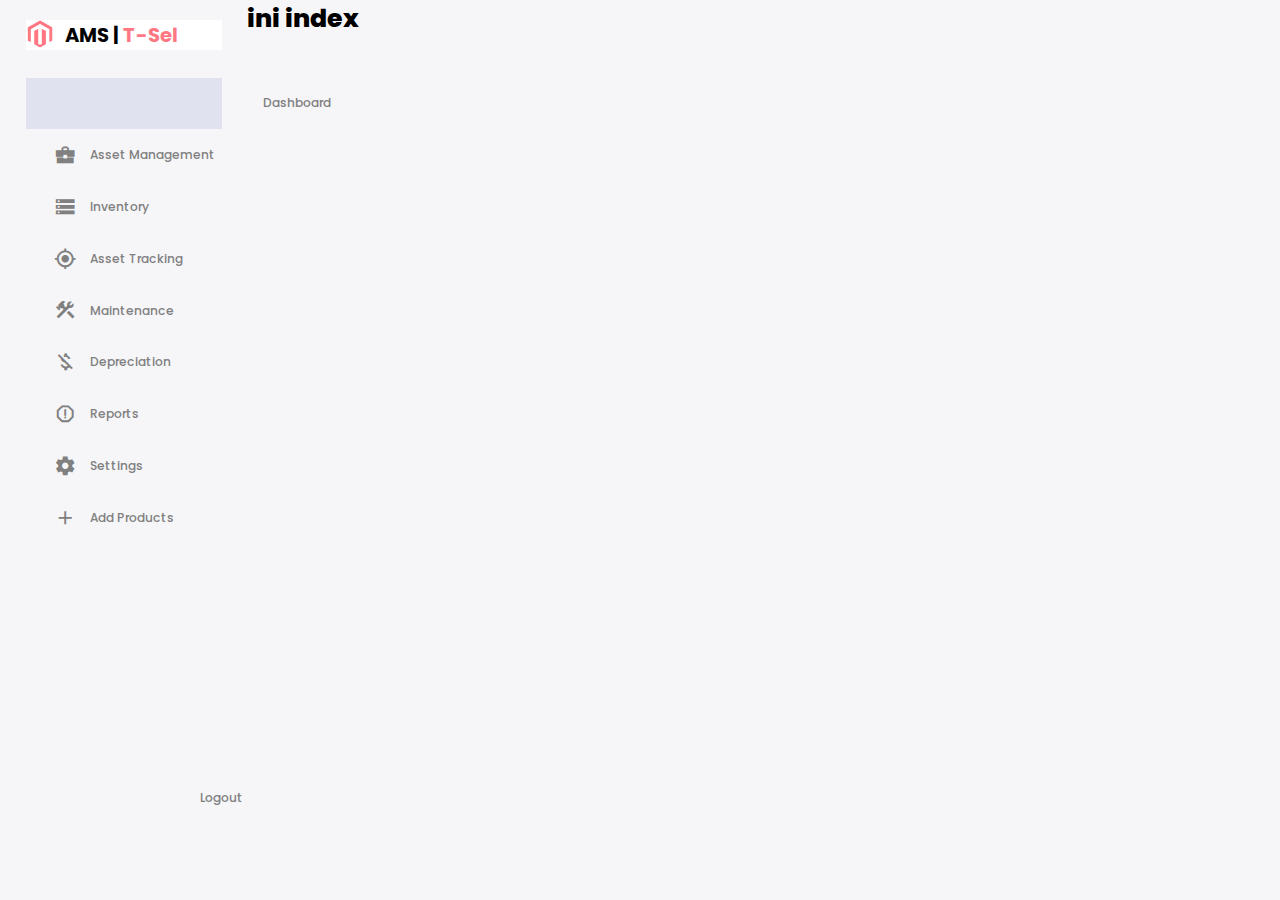
<file: index.html>
<!DOCTYPE html>
<html lang="en">

<head>
    <meta charset="UTF-8">
    <meta name="viewport" content="width=device-width, initial-scale=1.0">
    <meta http-equiv="X-UA-Compatible" content="ie=edge">
    <link rel="stylesheet" href="style.css">
    <title>Dashboard</title>
    <!--------------MATERIAL ICONS--------------->
    <link rel="stylesheet" href="https://fonts.googleapis.com/icon?family=Material+Icons+Sharp">
</head>

<body>
    <div class="container">
        <!-- Sidebar -->
        <aside>
            <div class="top">
                <div class="logo">
                    <img src="logo.png" alt="Logo">
                    <h2>AMS |<span class="danger"> T-Sel</span></h2>
                </div>
                <div class="close" id="close-btn">
                    <span class="material-icons-sharp">close</span>
                </div>
            </div>
            <div class="sidebar">
                <a href="dashboard.html" class="active" onclick="showContent('dashboard')">
                    <span class="material-icons-sharp">grid_view</span>
                    <h3>Dashboard</h3>
                </a>
                <a href="asset-management.html" onclick="showContent('asset-management')">
                    <span class="material-icons-sharp">business_center</span>
                    <h3>Asset Management</h3>
                </a>
                <a href="#" onclick="showContent('inventory')">
                    <span class="material-icons-sharp">storage</span>
                    <h3>Inventory</h3>
                </a>
                <a href="#" onclick="showContent('asset-tracking')">
                    <span class="material-icons-sharp">gps_fixed</span>
                    <h3>Asset Tracking</h3>
                </a>
                <a href="#" onclick="showContent('maintenance')">
                    <span class="material-icons-sharp">construction</span>
                    <h3>Maintenance</h3>
                </a>
                <a href="#" onclick="showContent('depreciation')">
                    <span class="material-icons-sharp">money_off</span>
                    <h3>Depreciation</h3>
                </a>
                <a href="#" onclick="showContent('reports')">
                    <span class="material-icons-sharp">report_gmailerrorred</span>
                    <h3>Reports</h3>
                </a>
                <a href="#" onclick="showContent('settings')">
                    <span class="material-icons-sharp">settings</span>
                    <h3>Settings</h3>
                </a>
                <a href="#" onclick="showContent('add-products')">
                    <span class="material-icons-sharp">add</span>
                    <h3>Add Products</h3>
                </a>
                <a href="#">
                    <span class="material-icons-sharp">logout</span>
                    <h3>Logout</h3>
                </a>
            </div>
        </aside>
        <div>
            <h1>ini index</h1>
        </div>
        <!-- JavaScript for handling sidebar navigation -->
        <script>
            function showContent(sectionId) {
                // Hide all content sections
                const sections = document.querySelectorAll('.content-section');
                sections.forEach(section => section.classList.remove('active'));

                // Show the selected content section
                const activeSection = document.getElementById(sectionId);
                activeSection.classList.add('active');

                // Remove active class from all sidebar links
                const sidebarLinks = document.querySelectorAll('.sidebar a');
                sidebarLinks.forEach(link => link.classList.remove('active'));

                // Add active class to the clicked sidebar link
                const clickedLink = document.querySelector(`.sidebar a[onclick="showContent('${sectionId}')"]`);
                clickedLink.classList.add('active');
            }
        </script>

</body>

</html>
</file>
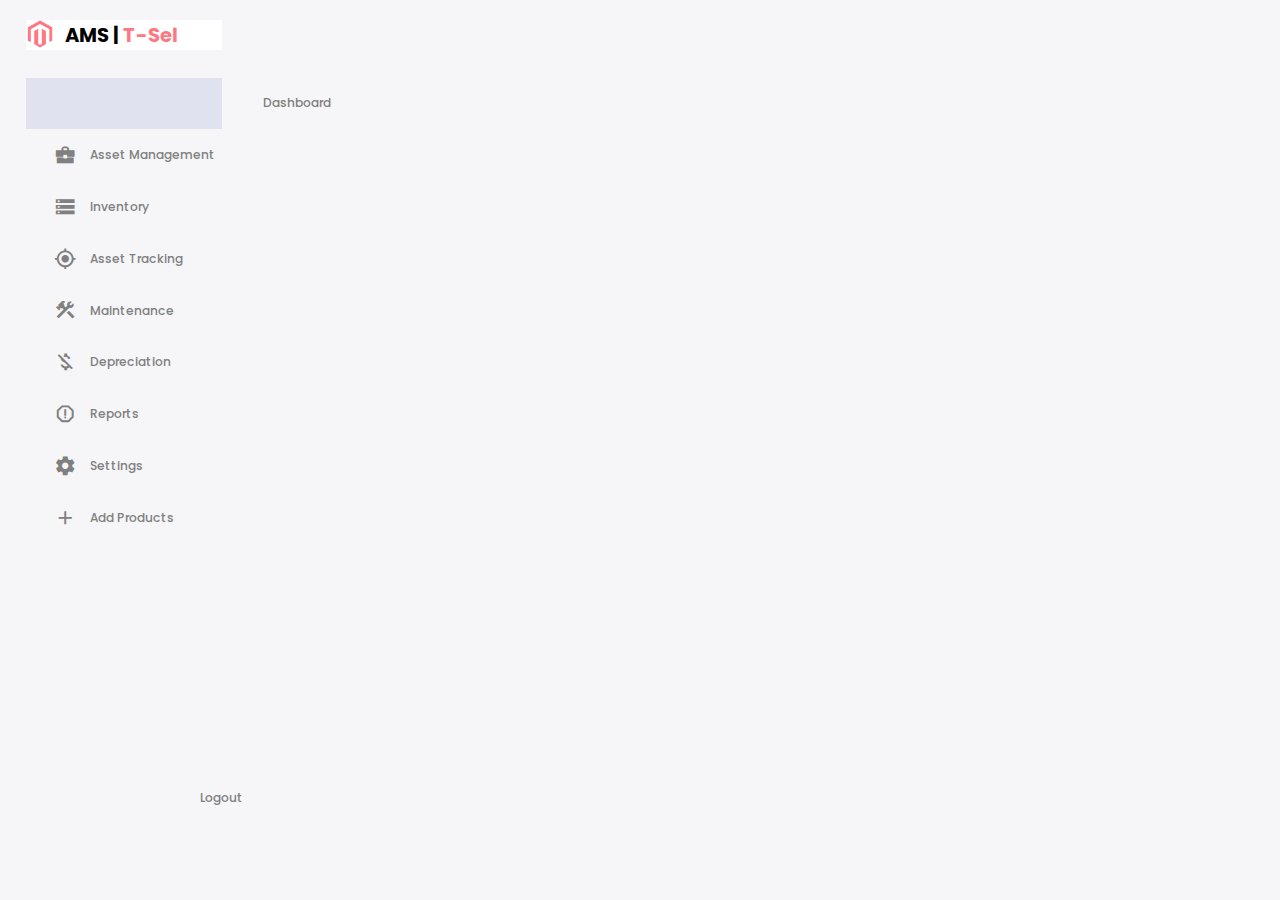
<file: dashboard.html>
<!DOCTYPE html>
<html lang="en">

<head>
    <meta charset="UTF-8">
    <meta name="viewport" content="width=device-width, initial-scale=1.0">
    <meta http-equiv="X-UA-Compatible" content="ie=edge">
    <link rel="stylesheet" href="style.css">
    <title>Dashboard</title>
    <!--------------MATERIAL ICONS--------------->
    <link rel="stylesheet" href="https://fonts.googleapis.com/icon?family=Material+Icons+Sharp">
</head>

<body>
    <div class="container">
        <!-- Sidebar -->
        <aside>
            <div class="top">
                <div class="logo">
                    <img src="logo.png" alt="Logo">
                    <h2>AMS |<span class="danger"> T-Sel</span></h2>
                </div>
                <div class="close" id="close-btn">
                    <span class="material-icons-sharp">close</span>
                </div>
            </div>
            <div class="sidebar">
                <a href="dashboard.html" class="active" onclick="showContent('dashboard')">
                    <span class="material-icons-sharp">grid_view</span>
                    <h3>Dashboard</h3>
                </a>
                <a href="asset-management.html" onclick="showContent('asset-management')">
                    <span class="material-icons-sharp">business_center</span>
                    <h3>Asset Management</h3>
                </a>
                <a href="#" onclick="showContent('inventory')">
                    <span class="material-icons-sharp">storage</span>
                    <h3>Inventory</h3>
                </a>
                <a href="#" onclick="showContent('asset-tracking')">
                    <span class="material-icons-sharp">gps_fixed</span>
                    <h3>Asset Tracking</h3>
                </a>
                <a href="#" onclick="showContent('maintenance')">
                    <span class="material-icons-sharp">construction</span>
                    <h3>Maintenance</h3>
                </a>
                <a href="#" onclick="showContent('depreciation')">
                    <span class="material-icons-sharp">money_off</span>
                    <h3>Depreciation</h3>
                </a>
                <a href="#" onclick="showContent('reports')">
                    <span class="material-icons-sharp">report_gmailerrorred</span>
                    <h3>Reports</h3>
                </a>
                <a href="#" onclick="showContent('settings')">
                    <span class="material-icons-sharp">settings</span>
                    <h3>Settings</h3>
                </a>
                <a href="#" onclick="showContent('add-products')">
                    <span class="material-icons-sharp">add</span>
                    <h3>Add Products</h3>
                </a>
                <a href="#">
                    <span class="material-icons-sharp">logout</span>
                    <h3>Logout</h3>
                </a>
            </div>
        </aside>
</file>
<file: style.css>
@import url('https://fonts.googleapis.com/css2?family=Poppins:ital,wght@0,400;0,500;0,600;0,700;0,800;1,300&display=swap');
/*------ ROOT VARIABELS -------*/
:root{
    --color-primary: #7380ec;
    --color-danger: #ff7782;
    --color-success: #41f1b6;
    --color-warning: #ffbb55;
    --color-white: #fff;
    --color-info-dark: #7d8da1;
    --color-info-light: #dce1eb;
    --color-dark: #363949;
    --color-light: rgba(132, 139, 200, 0.18);
    --color-primary-variant: #111e88;
    --color-dark-variant: #677483;
    --color-background: #f6f6f9;

    --color-border-radius: 2rem;
    --border-radius-1:0.4rem;
    --border-radius-2:0.8rem;
    --border-radius-3:1.2rem;

    --card-padding:1.8rem;
    --padding-1:1.2rem;
    
    --box-shadow:0 2rem 3rem var(--color-light);
}
*{
    margin: 0;
    padding: 0;
    outline: 0;
    appearance: none;
    border: 0;
    text-decoration: none;
    list-style: none;
    box-sizing: border-box;
}

html{
    font-size: 14px;
}

body{
    width: 100vw;
    height: 100%;
    font-family: poppins, sans-serif;
    font-size: 0.88rem;
    background: var(--color-background);
    user-select: none;
    overflow-x: hidden;
}

.container{
    display: grid;
    width: 96%;
    margin: 0 auto;
    gap: 1.8rem;
    grid-template-columns: 14rem auto 23rem;
}
a{
    color: var(--color-dark);
}

img{
    display: block;
    width: 100%;
}

h1{
    font-weight: 800;
    font-size: 1.8rem;
}

h2{
    font-size: 1.4rem;
}

h3{
    font-size: 0.87rem;
}

h4{
    font-size: 0.8rem;
}

h5{
    font-size: 0.77rem;
}

small{
    font-size: 0.75rem;
}

.profile-photo{
    width: 2.8rem;
    height: 2.8rem;
    border-radius: 50%;
    overflow: hidden;
}

.text-muted{
    color: var(--color-info-dark);
}

p{
    color: var(--color-dark-variant);
}

b{
    color: var(--color-dark);
}

.primary{
    color: var(--color-primary);
}
.danger{
    color: var(--color-danger);
}
.success{
    color: var(--color-success);
}
.warning{
    color: var(--color-warning);
}

aside{
    height: 100vh;
}

aside .top{
    background: white;
    display: flex;
    align-items: center;
    justify-content: space-between;
    margin-top: 1.4rem;
}

aside .logo{
    display: flex;
    gap: 0.8rem;
}

aside .logo img{
    width: 2rem;
    height: 2rem;
}

aside .close{
    display: none;
}

/*============ SIDEBAR ===============*/
aside .sidebar{
    display: flex;
    flex-direction: column;
    height: 86vh;
    position: relative;
    top: 2rem;
}

aside h3{
    font-weight: 500;
    color: grey;
}

aside .sidebar a{
    display: flex;
    color: var(--color-danger);
    margin-left: 2rem;
    gap: 1rem;  
    align-items: center;
    position: relative;
    height: 3.7rem;
    transition: all 300ms ease; 
}

aside .sidebar a span{
    font-size: 1.6rem;
    color: grey;
    transition: all 300ms ease;
}

aside .sidebar a:last-child{
    position: absolute;
    bottom: 2rem;
    width: 100%;
}

aside .sidebar a.active{
    background: var(--color-light); 
    color: var(--color-primary);
    margin-left: 0;
}

aside .sidebar a.active::before{
    content: '';
    width: 6px;
    height: 100%;
    background: var(--color-primary);
}

aside .sidebar a.active span{
    color: var(--color-primary);
    margin-left: calc(1rem - 3px);
}

aside .sidebar a:hover{
    color: var(--color-primary);
}

aside .sidebar a:hover span{
    margin-left: 1rem;
}
</file>
